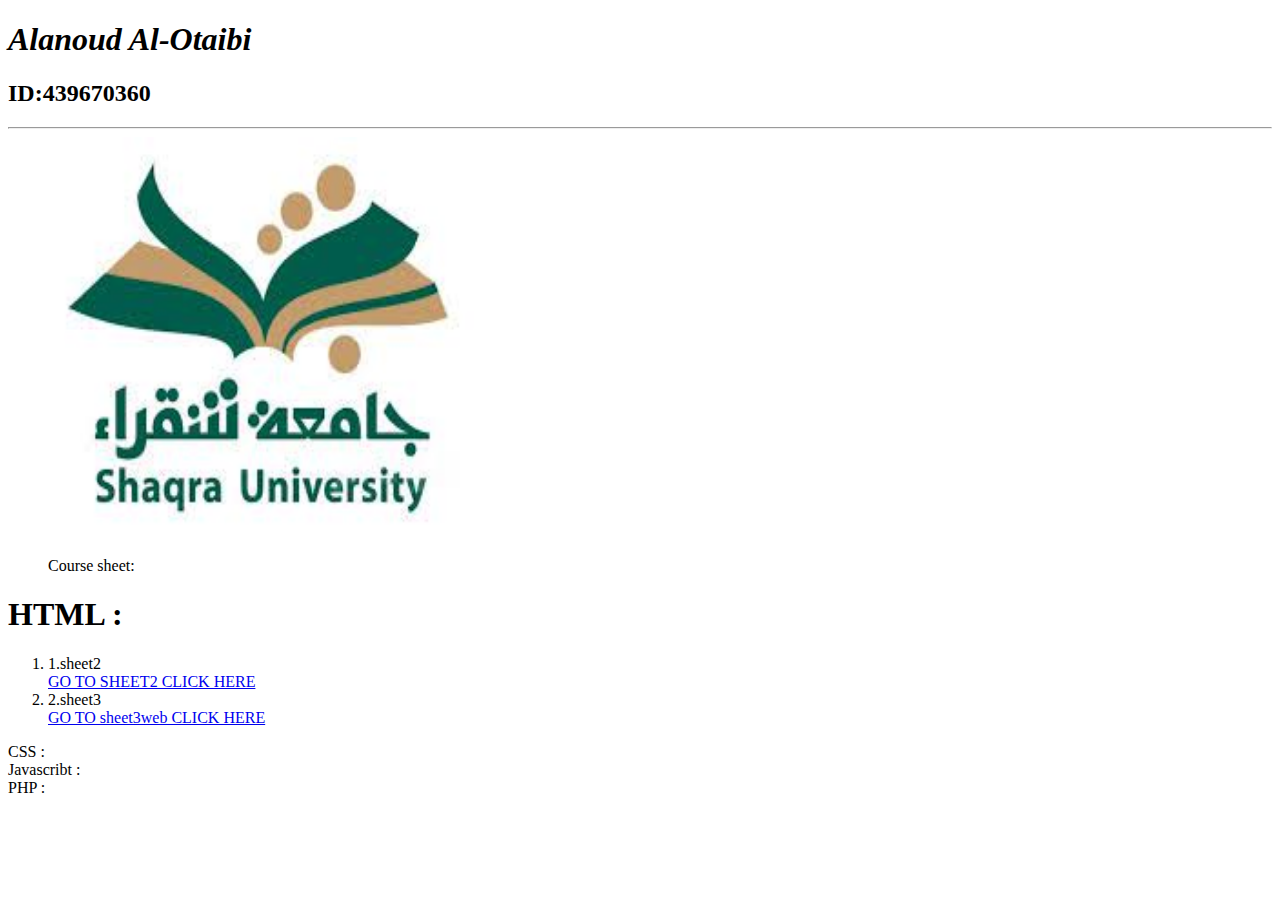
<file: index.html>
<!DOCTYPE html>
<html>
<head>
    <title>index.html</title>

</head>
<body>
    <h1><i> Alanoud Al-Otaibi </i> </h1>
    <h2>
        ID:439670360<h2></h2>
        <hr />
        <img src="shagra sh1.jpg" width="500" height="400"> </img>

        <ul>  Course sheet: </ul>

        <h1><li> HTML :</li> </h1>

        <ol>
            <li> 1.sheet2 </li>
            <a href="index.html">GO TO SHEET2 CLICK HERE</a>
            <li>2.sheet3 </li>
            <a href="index.html"> GO TO sheet3web CLICK HERE </a>
        </ol>
        <li> CSS : </li>
        <li> Javascribt : </li>
        <li>PHP : </li>

</body>
</html>
</file>
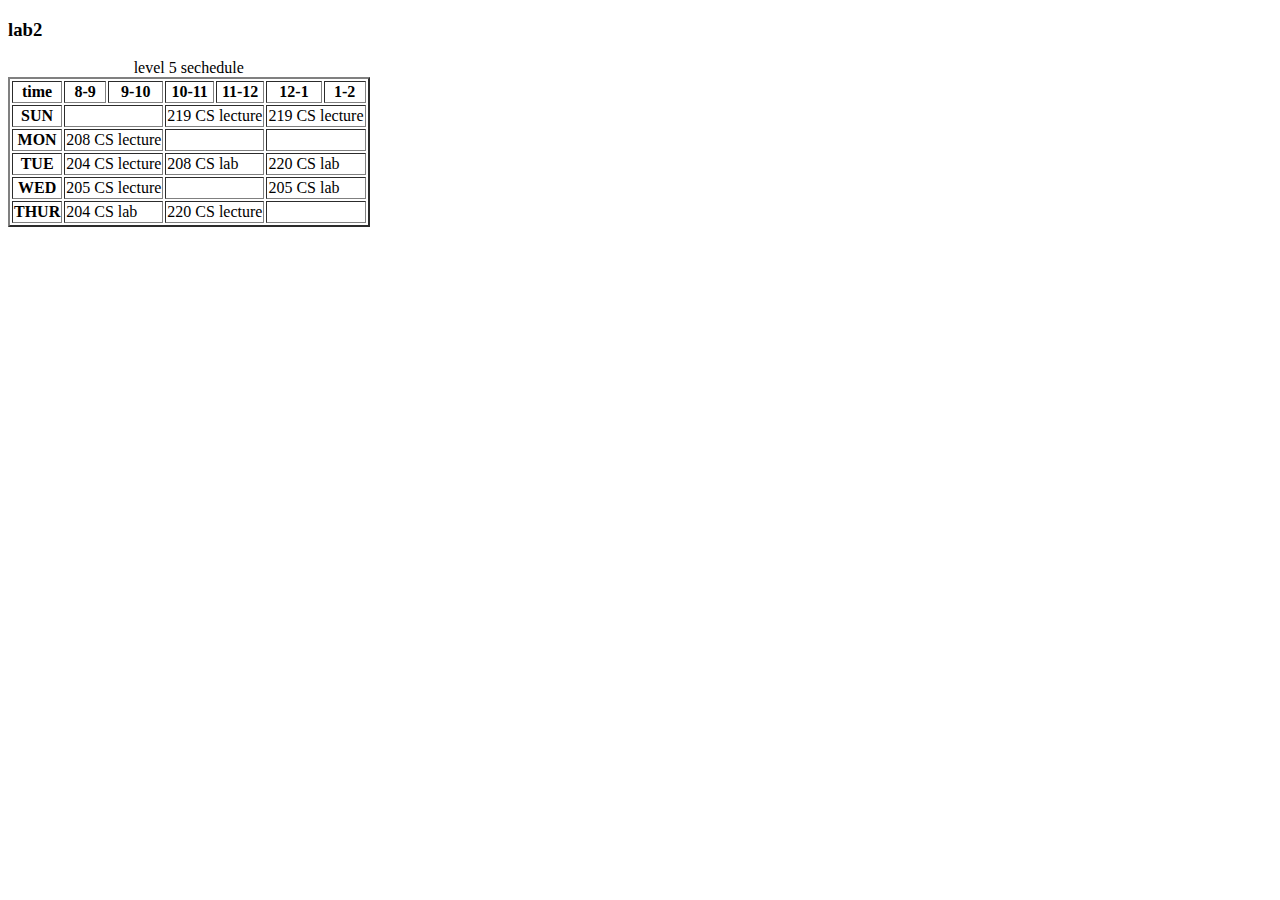
<file: Example1.html>
<!doctype html>
<html>
<html lang="en">
   <head>
       <meta charset="ut-8">
     <title>204 it web programming</title>
     <h3>lab2</h3>
   </head>
  <body>
     <table border ="2" summary="level 5 weekly sechedule">
        <caption>level 5 sechedule </caption> 
         
      
         <thead>
            <tr>
                <th>time</th>
                <th>8-9</th>
                <th>9-10</th>
                <th>10-11</th>
                <th>11-12</th>
                <th>12-1</th>
                <th>1-2</th>
            </tr>
         </thead>
         <tbody>
            <tr>
                 <th>SUN</th>
                 <td colspan="2">     </td>
                 <td colspan="2">219 CS lecture</td>
                 <td colspan="2">219 CS lecture</td>
            </tr>

            <tr>
                 <th>MON</th>
                 <td colspan="2">208 CS lecture</td>
                 <td colspan="2">     </td>
                 <td colspan="2">     </td>
            </tr>


             <tr>
                  <th>TUE</th>
                  <td colspan="2">204 CS lecture </td>
                  <td colspan="2">208 CS lab </td>
                  <td colspan="2">220 CS lab </td>
             </tr>

             <tr>
                  <th>WED</th>
                  <td colspan="2">205 CS lecture</td>
                  <td colspan="2">     </td>
                  <td colspan="2">205 CS lab </td>
             </tr>

             <tr>
                 <th>THUR</th>
                 <td colspan="2">204 CS lab</td>
                 <td colspan="2">220 CS lecture</td>
                  <td colspan="2">     </td>
             </tr>
            </tbody>  
      </table>
  </body>
</html>
</file>
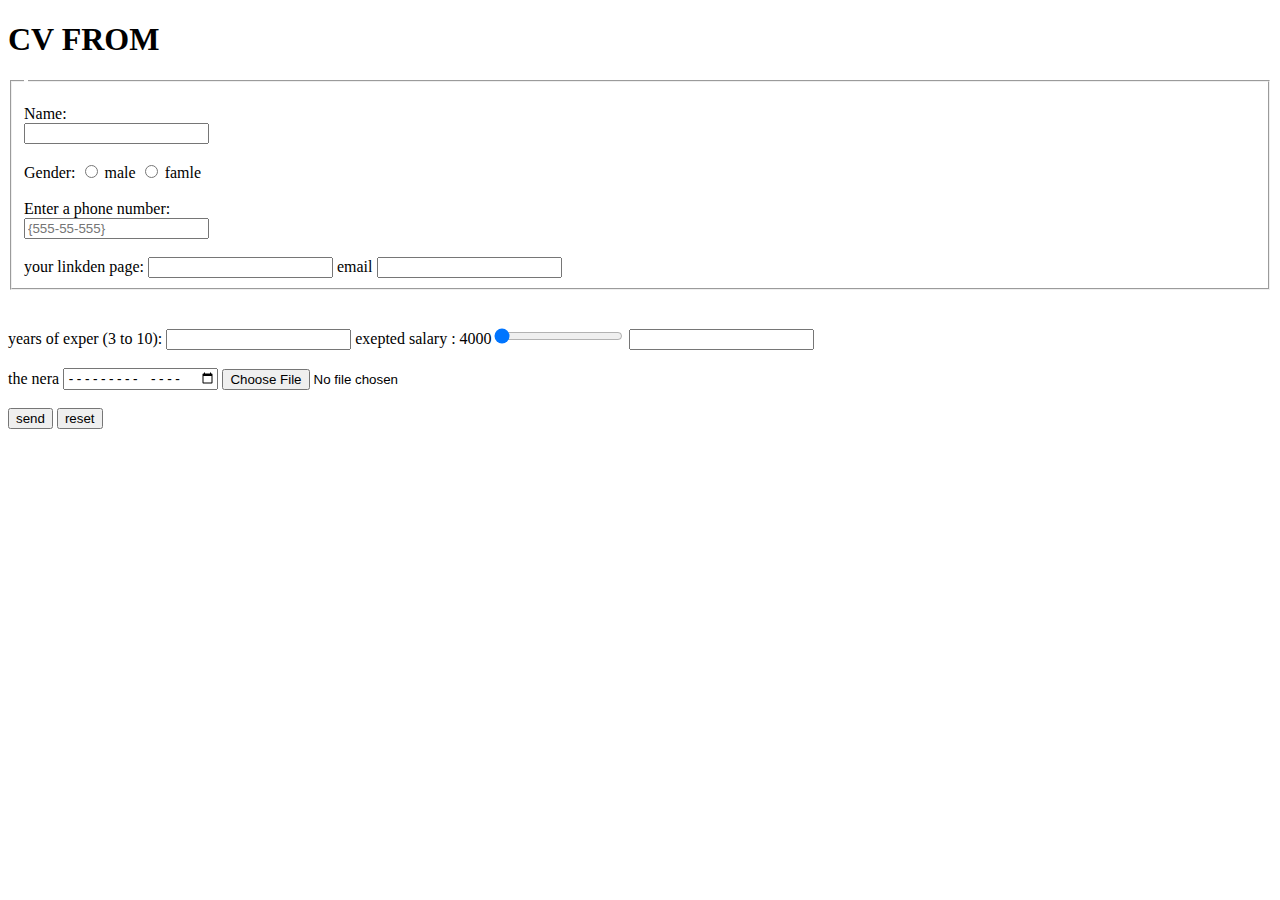
<file: Example2.html>
<!DOCTYPE html>
<html lang ="en">
    <head>
<title> CV FROM  </title>
<meta charset ="UTF=8">
    </head>
    <body>
        <h1> CV FROM </h1>
        <from method="Get" action="index.html"target="_black" autocomplete="">
            <fieldset>
                <legend> </legend>
                <br>
            <!--name field-->
            <label for="fname"> Name:</label> <br>
            <input type="text" id="fname" name="fn"> 
            <br><br>
            <!--radio-->
            <label for=""> Gender:</label> 
            <input type="radio" id="male"name="Gender" value="m">
            <label for="male"> male </label>
            <!--radio 2-->
            <input type="radio" id="famle"name="Gender" value="f">
            <label for="famle"> famle</label>
            <br><br>
             <!--tel type-->
             <label for="te"> Enter a phone number:</label> <br>
             <input type="tel" id="te" name ="phone" pattern="[0-9]{3}-[0-9]{2}-[0-9]{3}" placeholder="{555-55-555}"> 
             <br><br>
             <!--url type-->
             <label for="linkden"> your linkden page:</label>
             <input type="url" id="linkden" name="wpage">
             
             <!--email-->
             <label for="email"> email </label>
             <input type="email" id="email" name="email">
             <br>
             </fieldset>
             <br><br>
             <label for="ex"> years of exper (3 to 10):</label>
             <input type="number" id="ex" name="number" main="3" max="10">

             <label for="ra" >exepted salary : <label>
                4000<input type="range" id="ra" name="es" min="4000" sax="10000>10000">
            
                <!-- Search-->
       
            <input type="search " id="se" name="se"> 
            <br></br>
            <!--week-->
            <label for="w" > the nera</label> 
            <label type="week" id="w" name="w"></label>
            <input type="month" id="m" name="w"> 
            <!--file-->
            <label for="f" upload file ></label> 
            <input type="file">
            <br> </br>
            <!--dropdown list-->
            <lable for="majors"></lable>
            


             <input type="submit" value="send">
             <input type="reset" value="reset">
             
             
            
        </from>

    </body>
    </html>
</file>
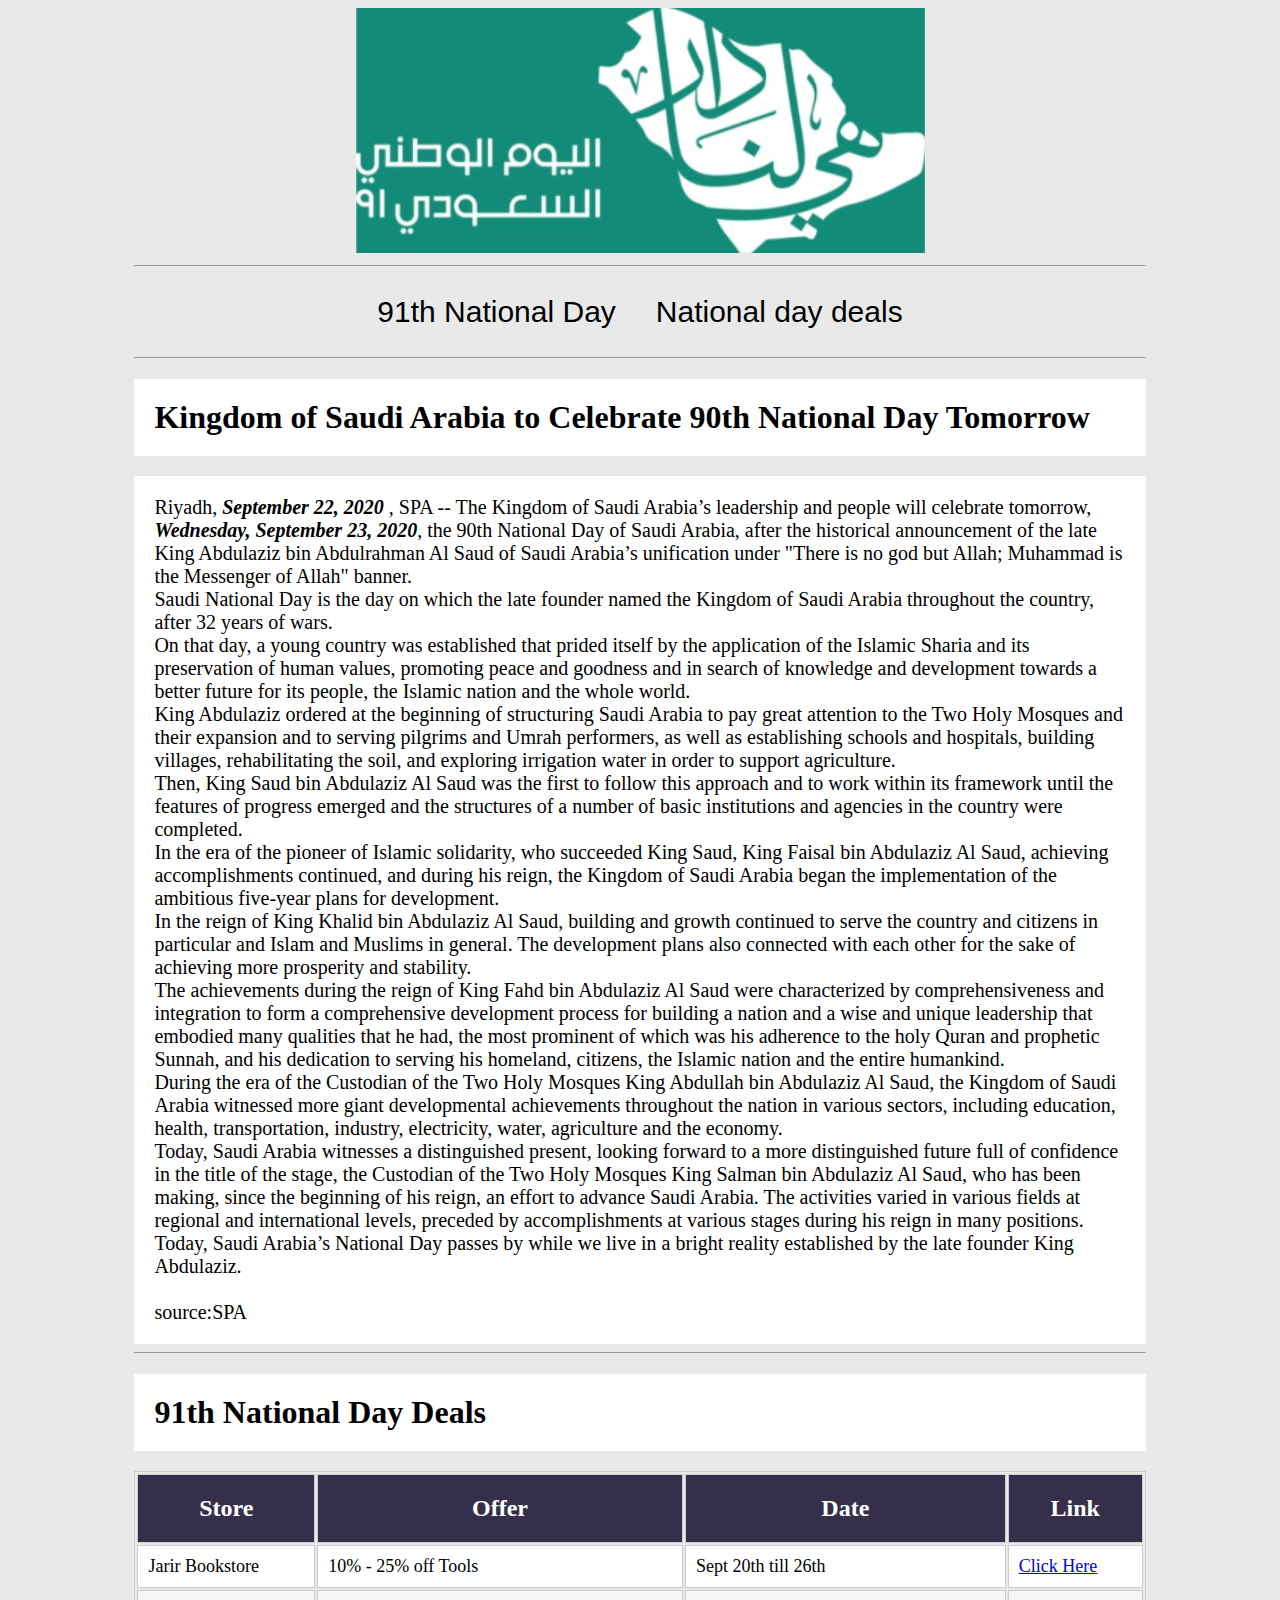
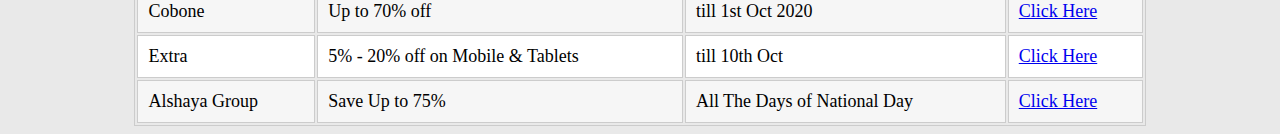
<file: sheet2.html>
<!DOCTYPE html>
<html lang="en">
  <head>
    <meta charset="UTF-8" />
    <meta http-equiv="X-UA-Compatible" content="IE=edge" />
    <meta name="viewport" content="width=device-width, initial-scale=1.0" />
    <title>Document</title>
    <style>
        * {
          box-sizing: border-box;
        }
        body {
          background: #e9e9e9;
        }
        .container {
          width: 80%;
          margin: auto;
        }
        .logo {
          text-align: center;
        }
        .navigation {
          display: flex;
          justify-content: center;
        }
        .navigation a {
          text-decoration: none;
          color: #000;
          font-size: 30px;
          padding: 20px;
          font-family: Arial, Helvetica, sans-serif;
        }
        h1 {
          background: #fff;
          padding: 20px;
          margin: 20px 0;
        }
        article {
          background: #fff;
          padding: 20px;
          font-size: 20px;
        }
        table {
          width: 100%;
        }
        tbody tr td {
          padding: 10px;
          font-size: 18px;
        }
        tbody tr:nth-child(odd) {
          background: #fff;
        }
        tbody tr:nth-child(even) {
          background: #f6f6f6;
        }
        th {
          border: 1px solid #ccc;
          background: #362f4b;
          color: #fff;
          padding: 20px;
          font-size: 24px;
        }
        td {
          border: 1px solid #ccc;
        }
      </style>
    </head>
    <body>
      <div class="container">
        <div class="logo">
          <img src="national_day.jpg" />
        </div>
        <hr />
        <div class="navigation">
          <a href="#national-day">91th National Day</a>
          <a href="#deals">National day deals</a>
        </div>
        <hr />
        <h1 id="national-day">
          Kingdom of Saudi Arabia to Celebrate 90th National Day Tomorrow
        </h1>
        <article>
          Riyadh,
          <span style="font-style: italic; font-weight: bold">
            September 22, 2020 </span
          >, SPA -- The Kingdom of Saudi Arabia’s leadership and people will
          celebrate tomorrow,
          <span style="font-style: italic; font-weight: bold"
            >Wednesday, September 23, 2020</span
          >, the 90th National Day of Saudi Arabia, after the historical
          announcement of the late King Abdulaziz bin Abdulrahman Al Saud of Saudi
          Arabia’s unification under "There is no god but Allah; Muhammad is the
          Messenger of Allah" banner.
          <br />
          Saudi National Day is the day on which the late founder named the
          Kingdom of Saudi Arabia throughout the country, after 32 years of wars.
          <br />
          On that day, a young country was established that prided itself by the
          application of the Islamic Sharia and its preservation of human values,
          promoting peace and goodness and in search of knowledge and development
          towards a better future for its people, the Islamic nation and the whole
          world.
          <br />
          King Abdulaziz ordered at the beginning of structuring Saudi Arabia to
          pay great attention to the Two Holy Mosques and their expansion and to
          serving pilgrims and Umrah performers, as well as establishing schools
          and hospitals, building villages, rehabilitating the soil, and exploring
          irrigation water in order to support agriculture.
          <br />
          Then, King Saud bin Abdulaziz Al Saud was the first to follow this
          approach and to work within its framework until the features of progress
          emerged and the structures of a number of basic institutions and
          agencies in the country were completed.
          <br />
          In the era of the pioneer of Islamic solidarity, who succeeded King
          Saud, King Faisal bin Abdulaziz Al Saud, achieving accomplishments
          continued, and during his reign, the Kingdom of Saudi Arabia began the
          implementation of the ambitious five-year plans for development.
          <br />
          In the reign of King Khalid bin Abdulaziz Al Saud, building and growth
          continued to serve the country and citizens in particular and Islam and
          Muslims in general. The development plans also connected with each other
          for the sake of achieving more prosperity and stability.
          <br />
          The achievements during the reign of King Fahd bin Abdulaziz Al Saud
          were characterized by comprehensiveness and integration to form a
          comprehensive development process for building a nation and a wise and
          unique leadership that embodied many qualities that he had, the most
          prominent of which was his adherence to the holy Quran and prophetic
          Sunnah, and his dedication to serving his homeland, citizens, the
          Islamic nation and the entire humankind.
          <br />
          During the era of the Custodian of the Two Holy Mosques King Abdullah
          bin Abdulaziz Al Saud, the Kingdom of Saudi Arabia witnessed more giant
          developmental achievements throughout the nation in various sectors,
          including education, health, transportation, industry, electricity,
          water, agriculture and the economy.
          <br />
          Today, Saudi Arabia witnesses a distinguished present, looking forward
          to a more distinguished future full of confidence in the title of the
          stage, the Custodian of the Two Holy Mosques King Salman bin Abdulaziz
          Al Saud, who has been making, since the beginning of his reign, an
          effort to advance Saudi Arabia. The activities varied in various fields
          at regional and international levels, preceded by accomplishments at
          various stages during his reign in many positions.<br />
          Today, Saudi Arabia’s National Day passes by while we live in a bright
          reality established by the late founder King Abdulaziz.
          <br />
          <br />
          <span>source:SPA</span>
        </article>
  
        <hr />
        <h1 id="deals">91th National Day Deals</h1>
        <table style="border: 1px solid #ccc">
          <tr>
            <th>Store</th>
            <th>Offer</th>
            <th>Date</th>
            <th>Link</th>
          </tr>
          <tbody>
            <tr>
              <td>Jarir Bookstore</td>
              <td>10% - 25% off Tools</td>
              <td>Sept 20th till 26th</td>
              <td>
                <a
                  href="https://www.jarir.com/sa-en/weekly-offers.html"
                  target="_blank"
                  >Click Here</a
                >
              </td>
            </tr>
            <tr>
              <td>Cobone</td>
              <td>Up to 70% off</td>
              <td>till 1st Oct 2020</td>
              <td>
                <a
                  href="https://www.cobone.com/en/deals/riyadh-national-day"
                  target="_blank"
                  >Click Here</a
                >
              </td>
            </tr>
            <tr>
              <td>Extra</td>
              <td>5% - 20% off on Mobile & Tablets</td>
              <td>till 10th Oct</td>
              <td>
                <a
                  href="https://www.extra.com/en-sa/national-day/c/8028"
                  target="_blank"
                  >Click Here</a
                >
              </td>
            </tr>
            <tr>
              <td>Alshaya Group</td>
              <td>Save Up to 75%</td>
              <td>All The Days of National Day</td>
              <td>
                <a
                  href="https://www.alshaya.com/en/customer-zone/kingdom-of-saudi-arabia/national-day-offers-promotions/"
                  target="_blank"
                  >Click Here</a
                >
              </td>
            </tr>
          </tbody>
        </table>
      </div>
    </body>
  </html>
</file>
